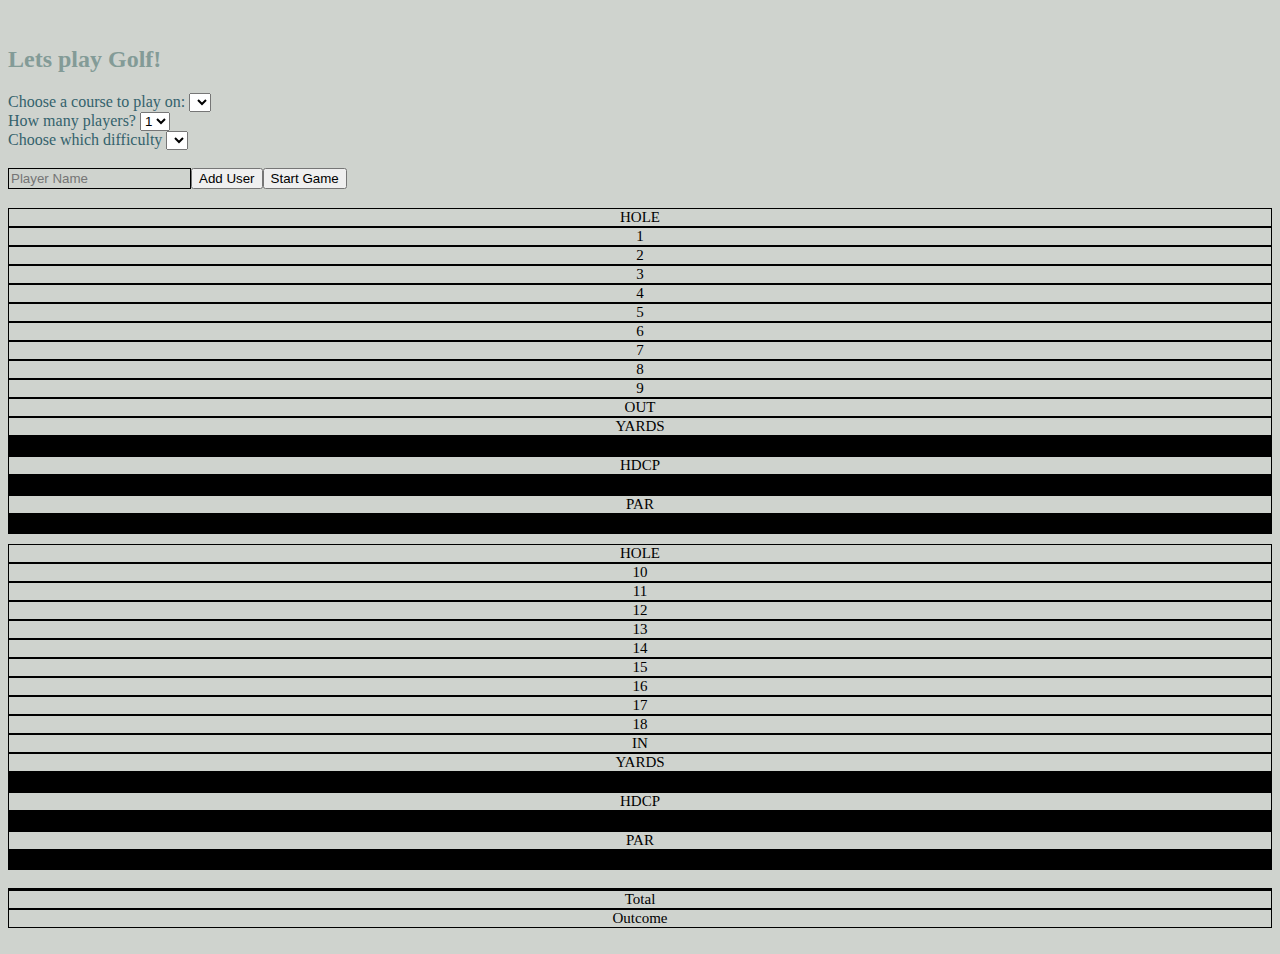
<file: index.html>
<!DOCTYPE html>
<html lang="en">

<head>
    <meta charset="UTF-8">
    <meta name="viewport" content="width=device-width, initial-scale=1.0">
    <title>Golf-Scorecard</title>
    <!-- Bootstrap CSS -->
    <link rel="stylesheet" href="https://cdn.jsdelivr.net/npm/bootstrap@4.5.3/dist/css/bootstrap.min.css"
        integrity="sha384-TX8t27EcRE3e/ihU7zmQxVncDAy5uIKz4rEkgIXeMed4M0jlfIDPvg6uqKI2xXr2" crossorigin="anonymous">
    <link rel="stylesheet" href="css/styles.css">
    <script defer src="js/main.js"></script>
    <script src="https://code.jquery.com/jquery-3.5.1.min.js"
        integrity="sha256-9/aliU8dGd2tb6OSsuzixeV4y/faTqgFtohetphbbj0=" crossorigin="anonymous"></script>
</head>

<body>
    <div class="red-banner hide" id="banner">
        This is an error!
    </div>
    <!-- <div class="green-banner" id="green-banner">
        Success!
    </div> -->
    <br>
    <!-- choices for the user to make -->
    <div class="bodyWrap">
        <div id="selectionElements">
            <h2 class="ml-3" id="GolfHeader">Lets play Golf!</h2>
            <label for="courses" class="ml-3">Choose a course to play on:</label>
            <select name="courses" id="chooseCourse" class="form-control ml-3 col-4 thingsToLock">
                <!-- <option value="Fox Hollow">Fox Hollow</option>
                <option value="Thanksgiving Point">Thanksgiving Point</option>
                <option value="Spanish Oaks">Spanish Oaks</option> -->
            </select>
            <br>
            <label class="ml-3">How many players?</label>
            <select name="playerCount" id="playerCount" class="form-control ml-3 col-2 thingsToLock">
                <option value="1">1</option>
                <option value="2">2</option>
                <option value="3">3</option>
                <option value="4">4</option>
            </select>
            <br>
            <label class="ml-3">Choose which difficulty</label>
            <select name="difficulty" id="difficulty" class="form-control ml-3 col-4 thingsToLock">
                <!-- <option value="men">Mens</option>
                <option value="women">Womens</option>
                <option value="amatuer">Amatuer</option>
                <option value="pro">Pro</option> -->
            </select>
        </div>
        <br>
        <div class="wrap">
            <input type="text" id="newUser" placeholder="Player Name" class="form-control ml-3 col-4 thingsToLock">
            <button id="newUserBtn" class="btn ml-3 btn-success">Add User</button>
            <button id="startGame" class="btn ml-3 btn-success">Start Game</button>
        </div>
        <h3 id="courseName"></h3>
        <div id="golf-card">
            <!-- holes 1-9 scorecard -->
            <div id="holes1-9">
                <div class="row ml-3">
                    <div class="col-1 text-center">HOLE</div>
                    <div class="col-1 text-center">1</div>
                    <div class="col-1 text-center">2</div>
                    <div class="col-1 text-center">3</div>
                    <div class="col-1 text-center">4</div>
                    <div class="col-1 text-center">5</div>
                    <div class="col-1 text-center">6</div>
                    <div class="col-1 text-center">7</div>
                    <div class="col-1 text-center">8</div>
                    <div class="col-1 text-center">9</div>
                    <div class="col-1 text-center">OUT</div>
                </div>
                <div class="row ml-3">
                    <div class="col-1 text-center">YARDS</div>
                    <div class="col-1 text-center" id="yards0"></div>
                    <div class="col-1 text-center" id="yards1"></div>
                    <div class="col-1 text-center" id="yards2"></div>
                    <div class="col-1 text-center" id="yards3"></div>
                    <div class="col-1 text-center" id="yards4"></div>
                    <div class="col-1 text-center" id="yards5"></div>
                    <div class="col-1 text-center" id="yards6"></div>
                    <div class="col-1 text-center" id="yards7"></div>
                    <div class="col-1 text-center" id="yards8"></div>
                    <div class="col-1 text-center"></div>
                </div>
                <div class="row ml-3">
                    <div class="col-1 text-center"> HDCP</div>
                    <div class="col-1 text-center" id="hcp0"></div>
                    <div class="col-1 text-center" id="hcp1"></div>
                    <div class="col-1 text-center" id="hcp2"></div>
                    <div class="col-1 text-center" id="hcp3"></div>
                    <div class="col-1 text-center" id="hcp4"></div>
                    <div class="col-1 text-center" id="hcp5"></div>
                    <div class="col-1 text-center" id="hcp6"></div>
                    <div class="col-1 text-center" id="hcp7"></div>
                    <div class="col-1 text-center" id="hcp8"></div>
                    <div class="col-1 text-center"></div>
                </div>
                <div class="row ml-3">
                    <div class="col-1 text-center">PAR</div>
                    <div class="col-1 text-center parItems" id="par0"></div>
                    <div class="col-1 text-center parItems" id="par1"></div>
                    <div class="col-1 text-center parItems" id="par2"></div>
                    <div class="col-1 text-center parItems" id="par3"></div>
                    <div class="col-1 text-center parItems" id="par4"></div>
                    <div class="col-1 text-center parItems" id="par5"></div>
                    <div class="col-1 text-center parItems" id="par6"></div>
                    <div class="col-1 text-center parItems" id="par7"></div>
                    <div class="col-1 text-center parItems" id="par8"></div>
                    <div class="col-1 text-center"></div>
                </div>
                <div id="player0-0" class="row hide ml-3">
                    <div id="playerName0-0" class="col-1 text-center"></div>
                    <input id="player0Score0" type="number" class="col-1 text-center player0-0">
                    <input id="player0Score1" type="number" class="col-1 text-center player0-0">
                    <input id="player0Score2" type="number" class="col-1 text-center player0-0">
                    <input id="player0Score3" type="number" class="col-1 text-center player0-0">
                    <input id="player0Score4" type="number" class="col-1 text-center player0-0">
                    <input id="player0Score5" type="number" class="col-1 text-center player0-0">
                    <input id="player0Score6" type="number" class="col-1 text-center player0-0">
                    <input id="player0Score7" type="number" class="col-1 text-center player0-0">
                    <input id="player0Score8" type="number" class="col-1 text-center player0-0">
                    <div id="player0Total0" class="col-1 text-center"></div>
                </div>
                <div id="player1-0" class="row hide ml-3">
                    <div id="playerName1-0" class="col-1 text-center"></div>
                    <input id="player1Score0" type="number" class="col-1 text-center player1-0">
                    <input id="player1Score1" type="number" class="col-1 text-center player1-0">
                    <input id="player1Score2" type="number" class="col-1 text-center player1-0">
                    <input id="player1Score3" type="number" class="col-1 text-center player1-0">
                    <input id="player1Score4" type="number" class="col-1 text-center player1-0">
                    <input id="player1Score5" type="number" class="col-1 text-center player1-0">
                    <input id="player1Score6" type="number" class="col-1 text-center player1-0">
                    <input id="player1Score7" type="number" class="col-1 text-center player1-0">
                    <input id="player1Score8" type="number" class="col-1 text-center player1-0">
                    <div id="player1Total0" class="col-1 text-center"></div>
                </div>
                <div id="player2-0" class="row hide ml-3">
                    <div id="playerName2-0" class="col-1 text-center"></div>
                    <input id="player2Score0" type="number" class="col-1 text-center player2-0">
                    <input id="player2Score1" type="number" class="col-1 text-center player2-0">
                    <input id="player2Score2" type="number" class="col-1 text-center player2-0">
                    <input id="player2Score3" type="number" class="col-1 text-center player2-0">
                    <input id="player2Score4" type="number" class="col-1 text-center player2-0">
                    <input id="player2Score5" type="number" class="col-1 text-center player2-0">
                    <input id="player2Score6" type="number" class="col-1 text-center player2-0">
                    <input id="player2Score7" type="number" class="col-1 text-center player2-0">
                    <input id="player2Score8" type="number" class="col-1 text-center player2-0">
                    <div id="player2Total0" class="col-1 text-center"></div>
                </div>
                <div id="player3-0" class="row hide ml-3">
                    <div id="playerName3-0" class="col-1 text-center"></div>
                    <input id="player3Score0" type="number" class="col-1 text-center player3-0">
                    <input id="player3Score1" type="number" class="col-1 text-center player3-0">
                    <input id="player3Score2" type="number" class="col-1 text-center player3-0">
                    <input id="player3Score3" type="number" class="col-1 text-center player3-0">
                    <input id="player3Score4" type="number" class="col-1 text-center player3-0">
                    <input id="player3Score5" type="number" class="col-1 text-center player3-0">
                    <input id="player3Score6" type="number" class="col-1 text-center player3-0">
                    <input id="player3Score7" type="number" class="col-1 text-center player3-0">
                    <input id="player3Score8" type="number" class="col-1 text-center player3-0">
                    <div id="player3Total0" class="col-1 text-center"></div>
                </div>
            </div>
            <div class="spacer10"></div>
            <!-- holes 10-18 scorecard -->
            <div id="holes10-18">
                <div class="row ml-3">
                    <div class="col-1 text-center">HOLE</div>
                    <div class="col-1 text-center">10</div>
                    <div class="col-1 text-center">11</div>
                    <div class="col-1 text-center">12</div>
                    <div class="col-1 text-center">13</div>
                    <div class="col-1 text-center">14</div>
                    <div class="col-1 text-center">15</div>
                    <div class="col-1 text-center">16</div>
                    <div class="col-1 text-center">17</div>
                    <div class="col-1 text-center">18</div>
                    <div class="col-1 text-center">IN</div>
                </div>
                <div class="row ml-3">
                    <div class="col-1 text-center">YARDS</div>
                    <div class="col-1 text-center" id="yards9"></div>
                    <div class="col-1 text-center" id="yards10"></div>
                    <div class="col-1 text-center" id="yards11"></div>
                    <div class="col-1 text-center" id="yards12"></div>
                    <div class="col-1 text-center" id="yards13"></div>
                    <div class="col-1 text-center" id="yards14"></div>
                    <div class="col-1 text-center" id="yards15"></div>
                    <div class="col-1 text-center" id="yards16"></div>
                    <div class="col-1 text-center" id="yards17"></div>
                    <div class="col-1 text-center"></div>
                </div>
                <div class="row ml-3">
                    <div class="col-1 text-center"> HDCP</div>
                    <div class="col-1 text-center" id="hcp9"></div>
                    <div class="col-1 text-center" id="hcp10"></div>
                    <div class="col-1 text-center" id="hcp11"></div>
                    <div class="col-1 text-center" id="hcp12"></div>
                    <div class="col-1 text-center" id="hcp13"></div>
                    <div class="col-1 text-center" id="hcp14"></div>
                    <div class="col-1 text-center" id="hcp15"></div>
                    <div class="col-1 text-center" id="hcp16"></div>
                    <div class="col-1 text-center" id="hcp17"></div>
                    <div class="col-1 text-center"></div>
                </div>
                <div class="row ml-3">
                    <div class="col-1 text-center">PAR</div>
                    <div class="col-1 text-center parItems" id="par9"></div>
                    <div class="col-1 text-center parItems" id="par10"></div>
                    <div class="col-1 text-center parItems" id="par11"></div>
                    <div class="col-1 text-center parItems" id="par12"></div>
                    <div class="col-1 text-center parItems" id="par13"></div>
                    <div class="col-1 text-center parItems" id="par14"></div>
                    <div class="col-1 text-center parItems" id="par15"></div>
                    <div class="col-1 text-center parItems" id="par16"></div>
                    <div class="col-1 text-center parItems" id="par17"></div>
                    <div class="col-1 text-center"></div>
                </div>
                <div id="player0-1" class="row hide ml-3">
                    <div id="playerName0-1" class="col-1 text-center"></div>
                    <input id="player0Score9" type="number" class="col-1 text-center player0-1">
                    <input id="player0Score10" type="number" class="col-1 text-center player0-1">
                    <input id="player0Score11" type="number" class="col-1 text-center player0-1">
                    <input id="player0Score12" type="number" class="col-1 text-center player0-1">
                    <input id="player0Score13" type="number" class="col-1 text-center player0-1">
                    <input id="player0Score14" type="number" class="col-1 text-center player0-1">
                    <input id="player0Score15" type="number" class="col-1 text-center player0-1">
                    <input id="player0Score16" type="number" class="col-1 text-center player0-1">
                    <input id="player0Score17" type="number" class="col-1 text-center player0-1">
                    <div id="player0Total1" class="col-1 text-center"></div>
                </div>
                <div id="player1-1" class="row hide ml-3">
                    <div id="playerName1-1" class="col-1 text-center"></div>
                    <input id="player1Score9" type="number" class="col-1 text-center player1-1">
                    <input id="player1Score10" type="number" class="col-1 text-center player1-1">
                    <input id="player1Score11" type="number" class="col-1 text-center player1-1">
                    <input id="player1Score12" type="number" class="col-1 text-center player1-1">
                    <input id="player1Score13" type="number" class="col-1 text-center player1-1">
                    <input id="player1Score14" type="number" class="col-1 text-center player1-1">
                    <input id="player1Score15" type="number" class="col-1 text-center player1-1">
                    <input id="player1Score16" type="number" class="col-1 text-center player1-1">
                    <input id="player1Score17" type="number" class="col-1 text-center player1-1">
                    <div id="player1Total1" class="col-1 text-center"></div>
                </div>
                <div id="player2-1" class="row hide ml-3">
                    <div id="playerName2-1" class="col-1 text-center"></div>
                    <input id="player2Score9" type="number" class="col-1 text-center player2-1">
                    <input id="player2Score10" type="number" class="col-1 text-center player2-1">
                    <input id="player2Score11" type="number" class="col-1 text-center player2-1">
                    <input id="player2Score12" type="number" class="col-1 text-center player2-1">
                    <input id="player2Score13" type="number" class="col-1 text-center player2-1">
                    <input id="player2Score14" type="number" class="col-1 text-center player2-1">
                    <input id="player2Score15" type="number" class="col-1 text-center player2-1">
                    <input id="player2Score16" type="number" class="col-1 text-center player2-1">
                    <input id="player2Score17" type="number" class="col-1 text-center player2-1">
                    <div id="player2Total1" class="col-1 text-center"></div>
                </div>
                <div id="player3-1" class="row hide ml-3">
                    <div id="playerName3-1" class="col-1 text-center"></div>
                    <input id="player3Score9" type="number" class="col-1 text-center player3-1">
                    <input id="player3Score10" type="number" class="col-1 text-center player3-1">
                    <input id="player3Score11" type="number" class="col-1 text-center player3-1">
                    <input id="player3Score12" type="number" class="col-1 text-center player3-1">
                    <input id="player3Score13" type="number" class="col-1 text-center player3-1">
                    <input id="player3Score14" type="number" class="col-1 text-center player3-1">
                    <input id="player3Score15" type="number" class="col-1 text-center player3-1">
                    <input id="player3Score16" type="number" class="col-1 text-center player3-1">
                    <input id="player3Score17" type="number" class="col-1 text-center player3-1">
                    <div id="player3Total1" class="col-1 text-center"></div>
                </div>
            </div>
            <br>

            <div class="totals">
                <div class="row ml-3">
                    <div class="col-1 text-center"></div>
                    <div class="col-1 text-center">Total</div>
                    <div class="col-2 text-center">Outcome</div>
                </div>
                <div id="player0-2" class="row hide ml-3">
                    <div id="playerName0-2" class="col-1 text-center"></div>
                    <div id="player0Score" class="col-1 text-center"></div>
                    <div id="player0Outcome" class="col-2 text-center"></div>
                </div>
                <div id="player1-2" class="row hide ml-3">
                    <div id="playerName1-2" class="col-1 text-center"></div>
                    <div id="player1Score" class="col-1 text-center"></div>
                    <div id="player1Outcome" class="col-2 text-center"></div>
                </div>
                <div id="player2-2" class="row hide ml-3">
                    <div id="playerName2-2" class="col-1 text-center"></div>
                    <div id="player2Score" class="col-1 text-center"></div>
                    <div id="player2Outcome" class="col-2 text-center"></div>
                </div>
                <div id="player3-2" class="row hide ml-3">
                    <div id="playerName3-2" class="col-1 text-center"></div>
                    <div id="player3Score" class="col-1 text-center"></div>
                    <div id="player3Outcome" class="col-2 text-center"></div>
                </div>
            </div>
            <br>
        </div>
    </div>
</body>

</html>
</file>
<file: css/styles.css>
body {
    background-color: #cfd3ce;
}

.red-banner {
    color: white;
    background-color: red;
    width: 100%;
    text-align: center;
    height: 40px;
    display: flex;
    justify-content: center;
    align-items: center;
}

.green-banner {
    color: white;
    background-color: green;
    width: 100%;
    text-align: center;
    height: 40px;
    display: flex;
    justify-content: center;
    align-items: center;
}

.spacer10 {
    margin: 10px 0;
}

.spacer5 {
    margin: 5px 0;
}

h1, h2, h3, h4, h5, h6 {
    color: #839b97;
}

label {
    color: #34626c;
}

.text-center {
    border: solid 1px black;
    text-align: center;
    font-size: 15px;
    overflow: hidden;
}

.white {
    background-color: white;
}

#courseName {
    text-align: center;
    color: #839b97;
}

.wrap {
    display: flex;

}

input {
    background-color: #cfd3ce;
    outline: none;
    border: solid 1px black;
}

.hide {
    display: none;
}
</file>
